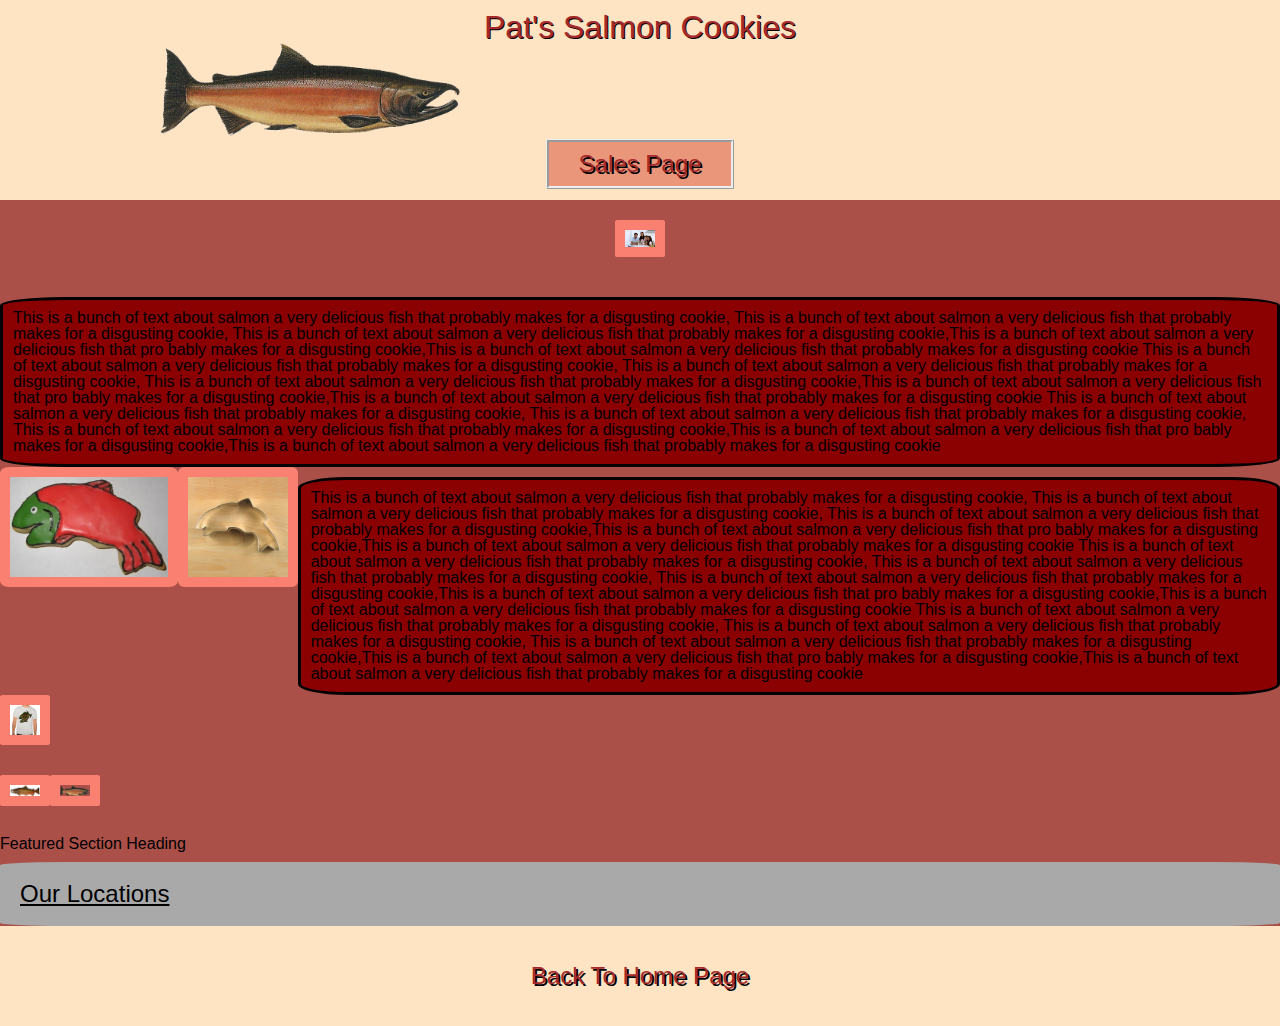
<file: index.html>
<!DOCTYPE html>
<html lang="en">

<head>
  <meta charset="UTF-8">
  <meta http-equiv="X-UA-Compatible" content="IE=edge">
  <meta name="viewport" content="width=device-width, initial-scale=1.0">
  <title>Pat's Salmon Cookies</title>
  <link rel="stylesheet" href="reset.css">
  <link rel="stylesheet" href="style.css">
</head>

<body>
  <header>
    <nav>
      <h1>Pat's Salmon Cookies</h1>
      <img src="images/salmon.png" alt="salmon logo">
      <ul>
        <li><a href="sales.html">Sales Page</a></li>
      </ul>
    </nav>
  </header>


  <main>
    <div id ="family-div">
    <img class="family" src="images/family.jpg" alt="smiling family">
  </div>
    <p>This is a bunch of text about salmon a very delicious fish that probably makes for a disgusting cookie, This
      is a bunch of text about
      salmon a very delicious fish that probably makes for a disgusting cookie, This is a bunch of text about salmon
      a very delicious fish
      that probably makes for a disgusting cookie,This is a bunch of text about salmon a very delicious fish that
      pro
      bably makes for a disgusting cookie,This is a bunch of text about salmon a very delicious fish that probably
      makes for a disgusting cookie
      This is a bunch of text about salmon a very delicious fish that probably makes for a disgusting cookie, This
      is a bunch of text about
      salmon a very delicious fish that probably makes for a disgusting cookie, This is a bunch of text about salmon
      a very delicious fish
      that probably makes for a disgusting cookie,This is a bunch of text about salmon a very delicious fish that
      pro
      bably makes for a disgusting cookie,This is a bunch of text about salmon a very delicious fish that probably
      makes for a disgusting cookie
      This is a bunch of text about salmon a very delicious fish that probably makes for a disgusting cookie, This
      is a bunch of text about
      salmon a very delicious fish that probably makes for a disgusting cookie, This is a bunch of text about salmon
      a very delicious fish
      that probably makes for a disgusting cookie,This is a bunch of text about salmon a very delicious fish that
      pro
      bably makes for a disgusting cookie,This is a bunch of text about salmon a very delicious fish that probably
      makes for a disgusting cookie</p>
    <section class="cookie">
      <img src="images/frosted-cookie.jpg" alt="salmon shaped cookie decorated with frosting">
      <img src="images/cutter.jpeg" alt="cookie cutter shaped like salmon">
      <p>This is a bunch of text about salmon a very delicious fish that probably makes for a disgusting cookie, This
        is a bunch of text about
        salmon a very delicious fish that probably makes for a disgusting cookie, This is a bunch of text about salmon
        a very delicious fish
        that probably makes for a disgusting cookie,This is a bunch of text about salmon a very delicious fish that
        pro
        bably makes for a disgusting cookie,This is a bunch of text about salmon a very delicious fish that probably
        makes for a disgusting cookie
        This is a bunch of text about salmon a very delicious fish that probably makes for a disgusting cookie, This
        is a bunch of text about
        salmon a very delicious fish that probably makes for a disgusting cookie, This is a bunch of text about salmon
        a very delicious fish
        that probably makes for a disgusting cookie,This is a bunch of text about salmon a very delicious fish that
        pro
        bably makes for a disgusting cookie,This is a bunch of text about salmon a very delicious fish that probably
        makes for a disgusting cookie
        This is a bunch of text about salmon a very delicious fish that probably makes for a disgusting cookie, This
        is a bunch of text about
        salmon a very delicious fish that probably makes for a disgusting cookie, This is a bunch of text about salmon
        a very delicious fish
        that probably makes for a disgusting cookie,This is a bunch of text about salmon a very delicious fish that
        pro
        bably makes for a disgusting cookie,This is a bunch of text about salmon a very delicious fish that probably
        makes for a disgusting cookie</p>
    </section>
    
    <img src="images/shirt.jpg" alt="salmon shirt for sale">
    <section>
      <img src="images/chinook.jpg" alt="chinook picture">
      <img src="images/salmon.png" alt="salmon logo">
    </section>
    <article>
      <h3>Featured Section Heading</h3>
      
    <h2>Our Locations</h2>

  </main>

</body>
<footer><a href="index.html">Back To Home Page</a></footer>

</html>
</file>
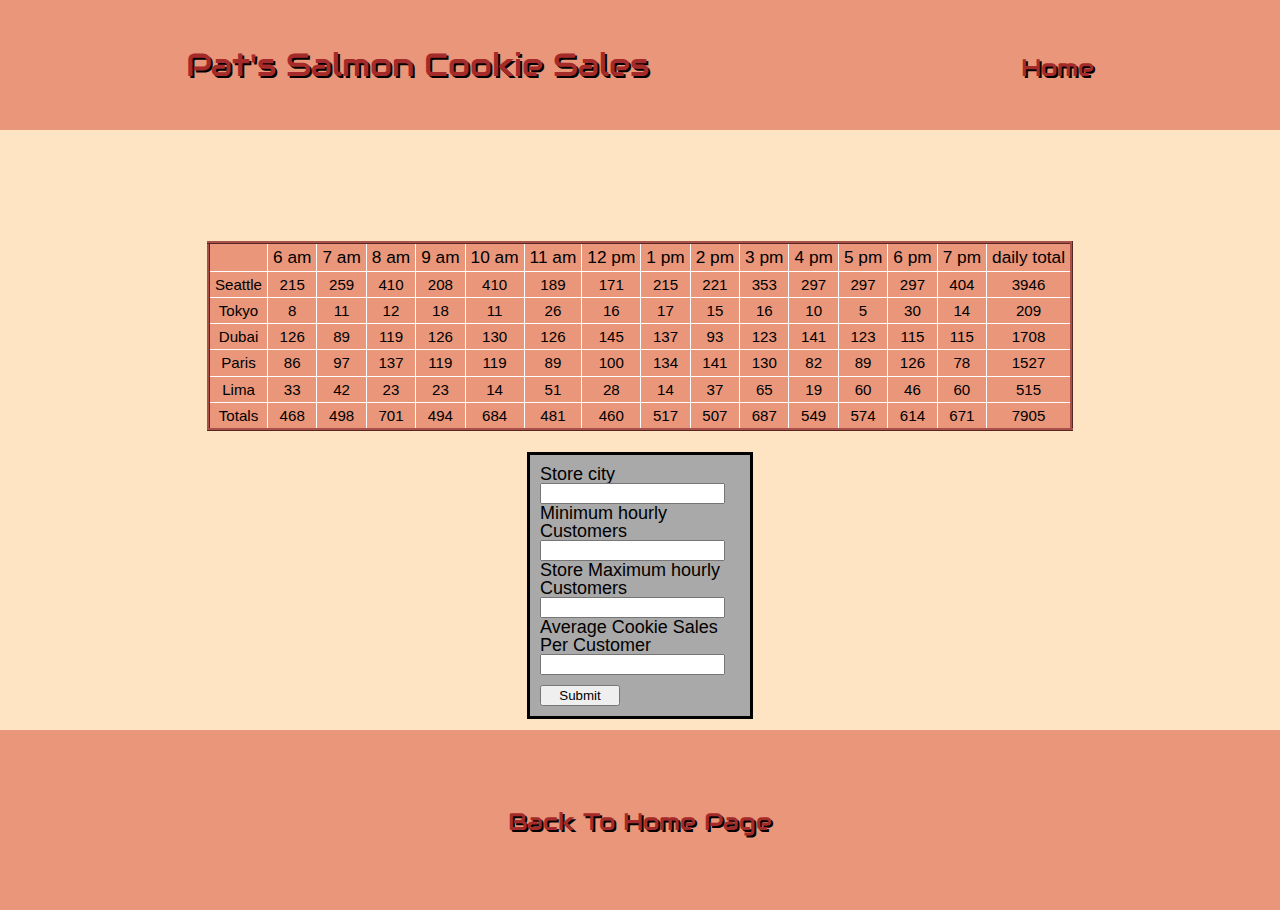
<file: sales.html>
<!DOCTYPE html>
<html lang="en">
<head>
    <meta charset="UTF-8">
    <meta http-equiv="X-UA-Compatible" content="IE=edge">
    <meta name="viewport" content="width=device-width, initial-scale=1.0">
    <title>Pat's Salmon Cookies</title>
    <link rel="stylesheet" href="reset.css">
    <link rel="stylesheet" href="styleSales.css">
    <link rel="stylesheet" href="https://fonts.googleapis.com/css?family=Audiowide">
</head>
<body>
    <header>
        <h1>Pat's Salmon Cookie Sales</h1>
        
        <header>
            <nav>
                <ul>
                <li><a href="index.html">Home</a></li>
                </ul>
            </nav>
        </header>
    </header>
    <main>
        <div class="salestable">
            <table class="salmonCookieTable">
            <thead id="hours"></thead>
            <tbody id="stores"></tbody>
            <tfoot id="cookieTotal"></tfoot>  
            </table>  
        </div>

            <form>
                <fieldset>
                <label>Store city 
                    <input type="text" name="CityName" required="Required">
                </label>
                <label>Minimum hourly Customers
                    <input type="text" name="StoreMinimumCustomers" required="Required">
                </label>
                <label>Store Maximum hourly Customers
                    <input type="text" name="StoreMaximumCustomers" required="Required" >
                </label>
                <label>Average Cookie Sales Per Customer
                    <input type="text" name="AvgCookiePerCust"  required="Required">
                </label>
                <button type="submit">Submit</button>
            </fieldset>
            </form>
    
    </main>
    <script src="app2.js"></script>
</body>
<footer><a href="index.html">Back To Home Page</a></footer>
</html>
</file>
<file: style.css>
header {
  background-color: bisque;
  display: flex;
  flex-direction: row;
  justify-content: space-between;
  align-items: center;
  flex-wrap: wrap;
  height: 130px;
  height: 200px;
  flex-basis: 1;
  text-shadow: 1px 1px black;
}

h1{
  display: flex;
  width: 100%;
  justify-content: space-around;
  align-items:center ;
  justify-content: center;
  font-family: "Audiowide", sans-serif;
  color: brown;
  text-shadow: 1px 1px black;
}

header img{
  width: 300px;
  text-align: center;
}

header h1{
display: flex;
font-size: xx-large;
}

header nav{
  width: 960px;
  margin: auto;
  flex-direction: row;
  align-items: center;
 

}

#bottomul{
  display: flex;
  justify-content:center;
  align-items:center ;
  flex-direction: row;
  margin: 0%;
  border: none;
}

#topul{
  display: flex;
  width: 100%;
  justify-content: space-between;
  align-items:center ;

}

ul{
  text-align: center;
}
li{
  display: flex;
  flex-direction: row;
  justify-content: space-between;
  flex-wrap: wrap;
  display:inline-block;
  background-color:darksalmon;
  padding: 10px 30px;
  border-radius: 2%;
  border: solid;
  border-style:ridge;
  margin:0px 10px;
  text-align: center;
  font-family:Verdana, Geneva, Tahoma, sans-serif;
  font-size: large;
  color:darkslategray
}
main{
  padding-top: 20px;
  display: flex;
  width: 100%;
  background-color: rgb(170, 80, 73);
  margin-bottom:0px;
 flex-wrap: wrap;
 flex-direction: column;
 justify-content: center;

 
}

main img{
  width: 30px;
  margin-bottom: 30px;
  border-radius: 5%;
  border: solid salmon 10px;
  
}

footer{
  height: 100px;
  background-color: bisque;
  width: auto;
  display: flex;
  justify-content: center;
  align-items: center;
  
}



p{
  margin-top: 10px;
  background-color:darkred;
  border: solid;
  border-radius: 5%;
  padding: 10px;


}
body{
  height: 1500px;
  font-family: Verdana, Geneva, Tahoma, sans-serif;
}

div {
margin-bottom: 30px;
display: flex;
justify-content: space-around;
}

button:hover{
  color: rgb(216, 27, 106);
  transition: 320ms;
  cursor: pointer;
}

button {
  margin-top: 10px;
}

#topArticle{
  width: auto;
  margin-bottom: 30px;
  display: flex;
  flex-direction: row;
  justify-content: space-between;
}
.cookie img{

  height: 100px;
  width: auto;

}
#fam{
width: 400px;
text-align: center;
margin: auto;
width: 500px;
}


#family-div{
  flex-grow: 0;
  margin-top: 10px;
  justify-content:flex-end;
  align-items: center;
  gap: 40px; 
  width: 1200px;
  margin: auto;
/* border: solid black 5px; */
display: flex;
flex-direction: column;
color:cornsilk;
  
}
#familypicture{
 justify-content: center;
 margin-bottom: -20px;
}





body{
  height: auto;
}
h2{
  text-decoration: underline;
  margin-top: 10px;
  /* border: solid black ; */
  align-items: center;
  padding: 20px;
  border-radius:5%;
  background-color: darkgrey;
  font-family:Verdana, Geneva, Tahoma, sans-serif;
  font-size: x-large;
  color: black;
}

section{
  /* border: solid black; */
  display: flex;
}

#cookie{
display: flex;
gap: 10px;

}

.salmonClass{
  flex-direction: column;
}

.salmonClass img{
  width: 200px;
}

a{
  text-decoration: none;
  color: brown;
   text-shadow: 2px 2px black;
   font-size: x-large;
   font-family: "Audiowide", sans-serif;
}

a:hover{
  background-color: bisque;
  border-radius: 10%;
  cursor: pointer;
  
}
li p{
  color:ivory;
}
</file>
<file: styleSales.css>
body{
  font-size: large;
  font-family: Verdana, Geneva, Tahoma, sans-serif;
}
a{
  text-decoration: none;
  color: brown;
   text-shadow: 2px 2px black;
   font-size: x-large;
   font-family: "Audiowide", sans-serif;
   
}

a:hover{
  background-color: bisque;
  border-radius: 10%;
  cursor: pointer;
  
}
header {
  background-color: darksalmon;
  display:flex ;
  
  flex-direction: row;
  justify-content: center;
  justify-content: space-around;
  align-items: center;
  height: 130px;
  color: brown;
 
}

div{
background-color: aliceblue;
  height: auto;
  margin:0 0 0 ;
text-align: center;
}

th {
  border: 1px solid rgb(255, 255, 255);
  padding: 5px;
  font-size: 0.8em;
  text-align: center;
  justify-content: center;
}

td {
  border: 1px solid rgb(255, 255, 255);
  padding: 5px;
  font-size: 0.7em;
  text-align: center;
  justify-content: center;
}

main{
  background-color: bisque;
  height: 1000px;
  justify-content: center;
  display: flex;
  flex-direction: column;
  align-items: center;
  justify-content: space-around;
  height: 600px;
}

table {
  padding: 100px;
  border: 3px ridge rgb(170, 80, 73);
  background-color:darksalmon;
  color: rgb(0, 0, 0);
  margin-left: auto;
  margin-right: auto;
  font-size: larger;
  font-family: Verdana, Geneva, Tahoma, sans-serif;
}

h1 {
  font-family: "Audiowide", sans-serif;
  font-size:xx-large;
  text-shadow: 2px 2px black;
}
nav{
  font-family: "Audiowide", sans-serif;
  font-size:xx-large;
  text-decoration: none;
}


div{
  background-color: bisque;
}

.salestable{
  padding-top: 100px;
}

form {

  flex-direction: column;
}

aside{
  border: solid black;
  display: block;
justify-content: center;
  display: flex;
}

fieldset{
  display: flex;
  flex-direction: column;
  width: 200px;
  border: solid;
  justify-content:flex-end ;
  text-align: start;
  padding: 10px;
  background-color: darkgrey;
}



button{
  width: 80px;
  margin-top: 10px;
  
 
}

footer{
  padding: 80px;
  height: 20px;
  text-align: center;
  background-color: darksalmon;
}
</file>
